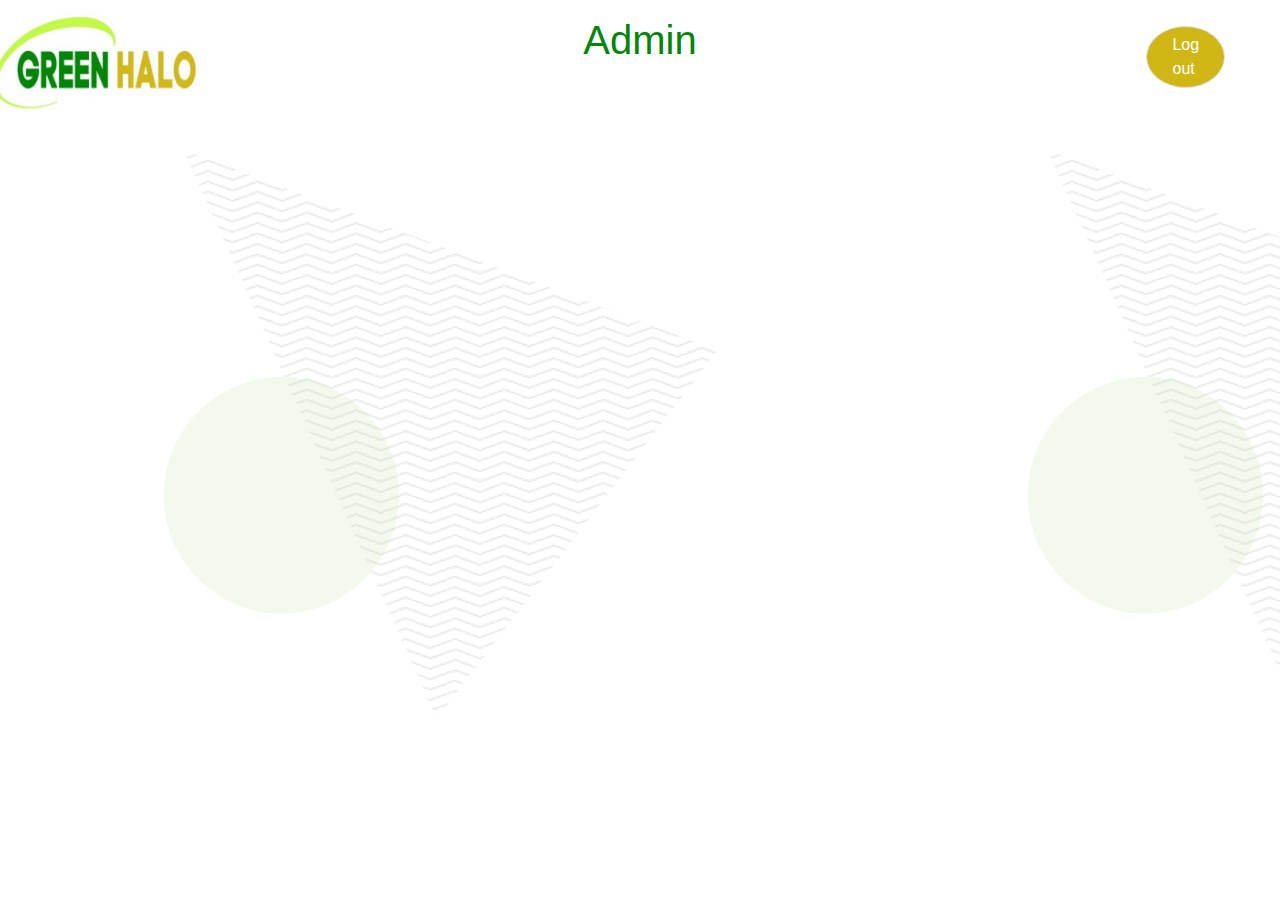
<file: website/templates/website/index.html>
<!DOCTYPE html>
<html>

<head>
    <meta charset="utf-8">
    <meta name="viewport" content="width=device-width, initial-scale=1.0, shrink-to-fit=no">
    <title>ComissionPage</title>
    <link rel="stylesheet" href="assets/bootstrap/css/bootstrap.min.css">
    <link rel="stylesheet" href="assets/css/styles.css">
</head>

<body style="background-image: url(&quot;assets/img/background-shapes.png&quot;);">
    <div class="row">
        <div class="col-md-2 col-xl-2" style="padding: 0;"><img style="width: 100%;" src="assets/img/imageedit_4_3626076001.jpg"></div>
        <div class="col-md-8 text-center">
            <nav class="navbar navbar-light navbar-expand-md">
                <div class="container-fluid">
                    <div class="collapse navbar-collapse" id="navcol-1">
                        <ul class="nav navbar-nav">
                            <li class="nav-item" role="presentation"></li>
                            <li class="nav-item" role="presentation"></li>
                        </ul>
                    </div>
                </div>
            </nav>
            <h1 style="color: rgb(3,133,9);">Admin</h1>
            <h1></h1>
        </div>
        <div class="col-md-2 col-xl-1" style="margin: auto;"><button class="btn btn-primary border rounded-circle" type="button" style="background-color: rgb(208,183,22);">Log out&nbsp;</button></div>
    </div>

    <div></div>
    <script src="assets/js/jquery.min.js"></script>
    <script src="assets/bootstrap/js/bootstrap.min.js"></script>
</body>

</html>
</file>
<file: website/templates/website/assets/css/styles.css>
tr {
}
</file>
